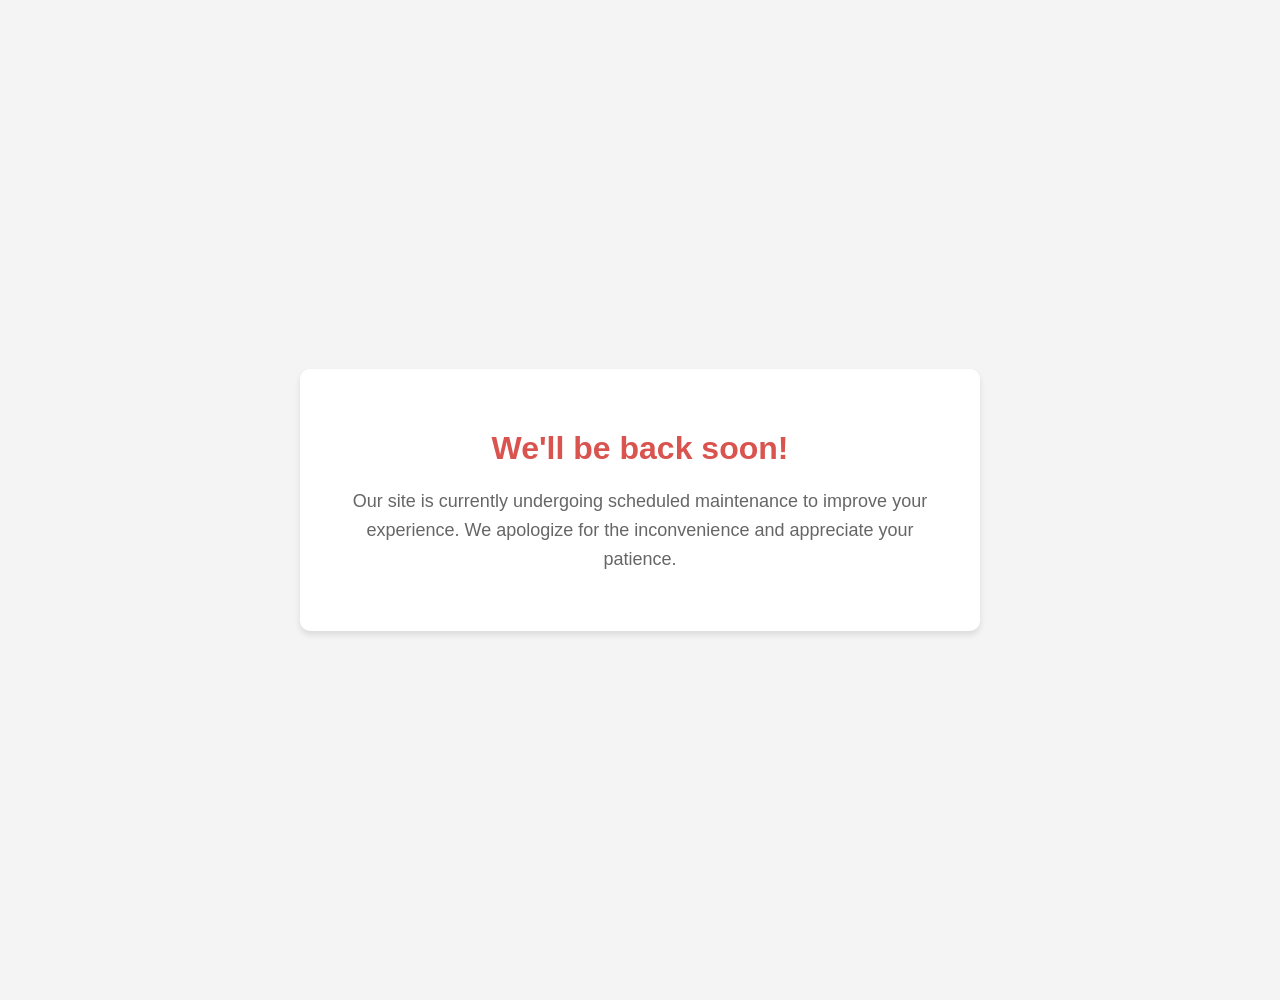
<file: index.html>
<!DOCTYPE html>
<html lang="en">
<head>
    <meta charset="UTF-8">
    <meta name="viewport" content="width=device-width, initial-scale=1.0">
    <title>Site Maintenance</title>
    <style>
        body { font-family: 'Inter', sans-serif; text-align: center; padding: 50px; background-color: #f4f4f4; color: #333; margin: 0; display: flex; align-items: center; justify-content: center; height: 100vh; }
        .container { background: white; padding: 40px; border-radius: 10px; box-shadow: 0 4px 6px rgba(0,0,0,0.1); max-width: 600px; width: 100%; }
        h1 { font-size: 32px; margin-bottom: 20px; color: #d9534f; }
        p { font-size: 18px; color: #666; line-height: 1.6; }
    </style>
</head>
<body>
    <div class="container">
        <h1>We'll be back soon!</h1>
        <p>Our site is currently undergoing scheduled maintenance to improve your experience. We apologize for the inconvenience and appreciate your patience.</p>
    </div>
</body>
</html>
</file>
